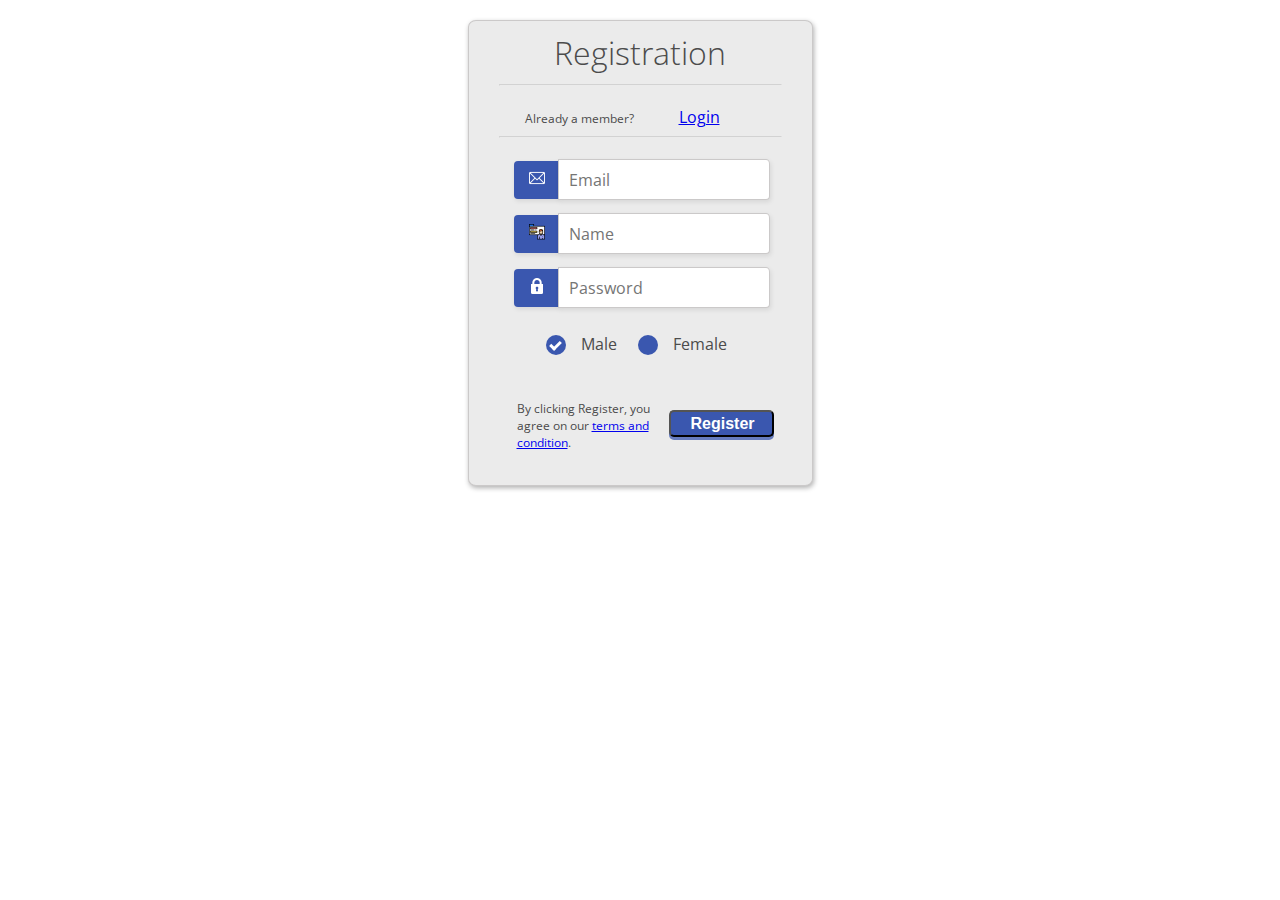
<file: index.html>
<!DOCTYPE html>
<html lang="en">
<head>
    <meta charset="UTF-8">
    <meta name="viewport" content="width=device-width, initial-scale=1.0">
    <title>SignUp</title>
    <link href='https://fonts.googleapis.com/css?family=Open+Sans:400,300,300italic,400italic,600' rel='stylesheet' type='text/css'>
    <link rel="stylesheet" href="./style/style.css">
</head>
<body >

<div class="testbox">
  <h1>Registration</h1>

  <form  onsubmit="return signup();">
      <hr>
    <div class="accounttype">
        <p>Already a member?</p>
        <a href="login.html">Login</a>
    </div>
  <hr>
  <label id="icon" ><img src="./image/email.png" alt=""></label>
  <input type="email"id="email" placeholder="Email" required/>
  <label id="icon" ><img src="./image/identity.png" alt=""></label>
  <input type="text" id="name" placeholder="Name" required/>
  <label id="icon"><img src="./image/lock.png" alt=""></label>
  <input type="password"  id="password" placeholder="Password" required/>
  <div class="gender">
    <input type="radio" id="male" name="gender" checked/>
    <label for="male" class="radio" chec>Male</label>
    <input type="radio"  id="female" name="gender" />
    <label for="female" class="radio">Female</label>
   </div> 
   <p>By clicking Register, you agree on our <a href="#">terms and condition</a>.</p>
   <button class="button">Register</button>
  </form>
</div>

<script src="app.js"></script>
    
</body>
</html>
</file>
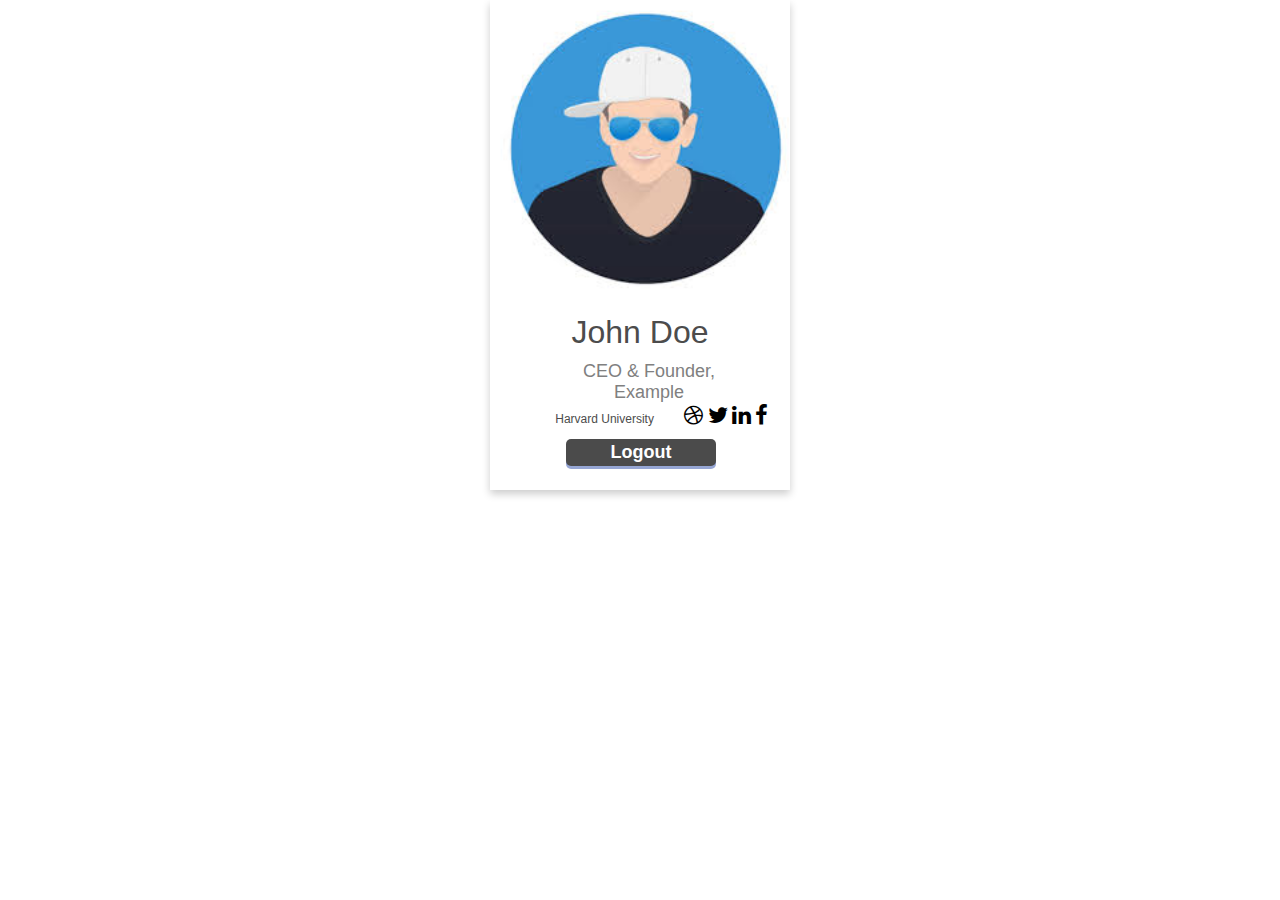
<file: dashboard.html>
<!DOCTYPE html>
<html lang="en">
<head>
    <meta charset="UTF-8">
    <meta name="viewport" content="width=device-width, initial-scale=1.0">
    <title>Welcome!</title>
    <link rel="stylesheet" href="./style//style.css">
    <link rel="stylesheet" href="https://cdnjs.cloudflare.com/ajax/libs/font-awesome/4.7.0/css/font-awesome.min.css">

</head>
<body onload="loginSuccess()">



    <div class="card">
      <img src="./image/image.jpg" alt="John" style="width:100%">
      <h1 id="name">John Doe</h1>
      <p id="loginemail" class="title">CEO & Founder, Example</p>
      <p>Harvard University</p>
      <a class="icontxt" href="#"><i class="fa fa-dribbble"></i></a>
      <a class="icontxt" href="#"><i class="fa fa-twitter"></i></a>
      <a class="icontxt" href="#"><i class="fa fa-linkedin"></i></a>
      <a class="icontxt" href="#"><i class="fa fa-facebook"></i></a>
      <p><button onclick="logout()" class="logoutBtn"> Logout </button></p>

    <script src="app.js"></script>
</body>
</html>
</file>
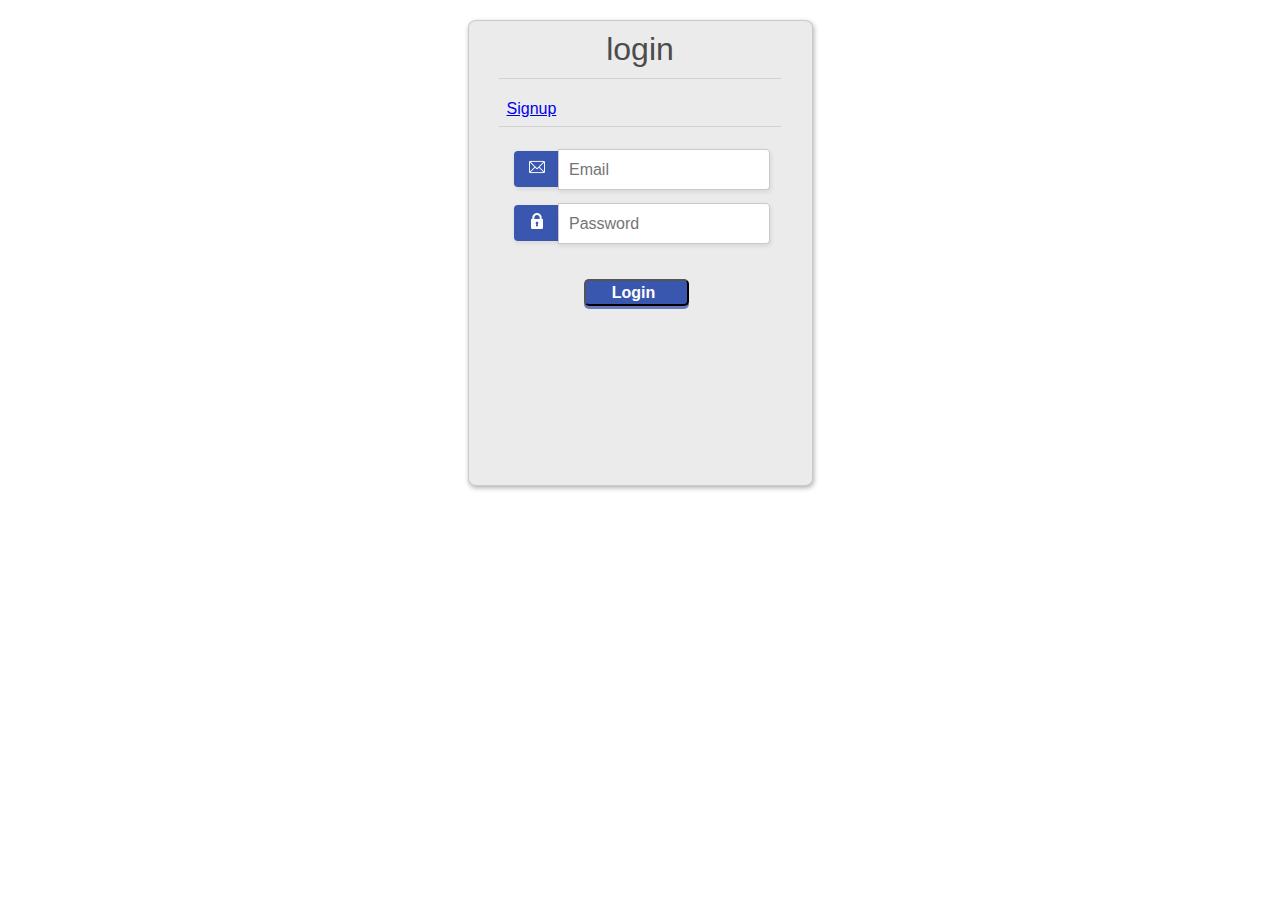
<file: login.html>
<!DOCTYPE html>
<html lang="en">

<head>
    <meta charset="UTF-8">
    <meta name="viewport" content="width=device-width, initial-scale=1.0">
    <title>Login</title>
<link rel="stylesheet" href="./style/style.css">
</head>
    <body>

        <div class="testbox">
            <h1>login</h1>

            <form   onsubmit="return check()">
                <hr>
                <div class="accounttype">
                    <a href="index.html">Signup</a>
                  </div>
                <hr>
                <label id="icon" ><img src="./image/email.png" alt=""></label>
                <input required type="email"  id="email" placeholder="Email"  />
                 <label id="icon"><img src="./image/lock.png" alt=""></label>
                <input required type="password"  id="password" placeholder="Password"  />
                <div class="login">
                    <button  class="button">Login</button>
                </div>
            </form>
        </div>

    </body>

    </html>



<script src="app.js"></script>
</body>

</html>
</file>
<file: style/style.css>
body, div, dl, dt, dd, ul, ol, li, h1, h2, h3, h4, h5, h6, 
pre, form, fieldset, input, textarea, p, blockquote, th, td { 
  padding:0;
  margin:0;}

fieldset, img {border:0}

ol, ul, li {list-style:none}

:focus {outline:none}

body,
input,
textarea,
select {
  font-family: 'Open Sans', sans-serif;
  font-size: 16px;
  color: #4c4c4c;
}

p {
  font-size: 12px;
  width: 150px;
  display: inline-block;
  margin-left: 18px;
}
h1 {
  font-size: 32px;
  font-weight: 300;
  color: #4c4c4c;
  text-align: center;
  padding-top: 10px;
  margin-bottom: 10px;
}

html{
  background-color: #ffffff;
}

.testbox {
  margin: 20px auto;
  width: 343px; 
  height: 464px; 
  -webkit-border-radius: 8px/7px; 
  -moz-border-radius: 8px/7px; 
  border-radius: 8px/7px; 
  background-color: #ebebeb; 
  -webkit-box-shadow: 1px 2px 5px rgba(0,0,0,.31); 
  -moz-box-shadow: 1px 2px 5px rgba(0,0,0,.31); 
  box-shadow: 1px 2px 5px rgba(0,0,0,.31); 
  border: solid 1px #cbc9c9;
}

input[type=radio] {
  visibility: hidden;
}

form{
  margin: 0 30px;
}
.icon-user:before {
    content: "\f007";
}

label.radio {
	cursor: pointer;
  text-indent: 35px;
  overflow: visible;
  display: inline-block;
  position: relative;
  margin-bottom: 15px;
}

label.radio:before {
  background: #3a57af;
  content:'';
  position: absolute;
  top:2px;
  left: 0;
  width: 20px;
  height: 20px;
  border-radius: 100%;
}

label.radio:after {
	opacity: 0;
	content: '';
	position: absolute;
	width: 0.5em;
	height: 0.25em;
	background: transparent;
	top: 7.5px;
	left: 4.5px;
	border: 3px solid #ffffff;
	border-top: none;
	border-right: none;

	-webkit-transform: rotate(-45deg);
	-moz-transform: rotate(-45deg);
	-o-transform: rotate(-45deg);
	-ms-transform: rotate(-45deg);
	transform: rotate(-45deg);
}

input[type=radio]:checked + label:after {
	opacity: 1;
}

hr{
  color: #a9a9a9;
  opacity: 0.3;
}

input[type=email],input[type=password],input[type=text]{
  width: 200px; 
  height: 39px; 
  -webkit-border-radius: 0px 4px 4px 0px/5px 5px 4px 4px; 
  -moz-border-radius: 0px 4px 4px 0px/0px 0px 4px 4px; 
  border-radius: 0px 4px 4px 0px/5px 5px 4px 4px; 
  background-color: #fff; 
  -webkit-box-shadow: 1px 2px 5px rgba(0,0,0,.09); 
  -moz-box-shadow: 1px 2px 5px rgba(0,0,0,.09); 
  box-shadow: 1px 2px 5px rgba(0,0,0,.09); 
  border: solid 1px #cbc9c9;
  margin-left: -5px;
  margin-top: 13px; 
  padding-left: 10px;
}

input[type=password]{
  margin-bottom: 25px;
}

#icon {
  display: inline-block;
  width: 30px;
  background-color: #3a57af;
  padding: 8px 0px 8px 15px;
  margin-left: 15px;
  -webkit-border-radius: 4px 0px 0px 4px; 
  -moz-border-radius: 4px 0px 0px 4px; 
  border-radius: 4px 0px 0px 4px;
  color: white;
  -webkit-box-shadow: 1px 2px 5px rgba(0,0,0,.09);
  -moz-box-shadow: 1px 2px 5px rgba(0,0,0,.09); 
  box-shadow: 1px 2px 5px rgba(0,0,0,.09); 
  border: solid 0px #cbc9c9;
}

.gender {
  margin-left: 30px;
  margin-bottom: 30px;
}

.accounttype{
  margin-left: 8px;
  margin-top: 20px;
}

button {
  font-size: 16px;
  font-weight: 600;
  color: white;
  padding: 0px 25px 0px 20px;
  margin: 10px 8px 20px 0px;
  display: inline-block;
  float: right;
  text-decoration: none;
  width: 105px; height: 27px; 
  -webkit-border-radius: 5px; 
  -moz-border-radius: 5px; 
  border-radius: 5px; 
  background-color: #3a57af; 
  -webkit-box-shadow: 0 3px rgba(58,87,175,.75); 
  -moz-box-shadow: 0 3px rgba(58,87,175,.75); 
  box-shadow: 0 3px rgba(58,87,175,.75);
  transition: all 0.1s linear 0s; 
  top: 0px;
  position: relative;
}

button:hover {
  top: -1px;
  background-color:#2e458b;
  -webkit-box-shadow: none; 
  -moz-box-shadow: none; 
  box-shadow: none;
  
}
.login{
        margin: 0 auto !important;
        clear: both !important;
        display:flex;
        justify-content: center;
}


.signin{
        height: auto !important;
}

.card {
  box-shadow: 0 4px 8px 0 rgba(0, 0, 0, 0.2);
  max-width: 300px;
  margin: auto;
  text-align: center;
}

.title {
  color: grey;
  font-size: 18px;
}

.logoutBtn {
  border: none;
  outline: 0;
  display: inline-block;
  padding: 2px;
  color: white;
  background-color: #000;
  text-align: center;
  cursor: pointer;
  width: 100%;
  font-size: 18px;
}

.icontxt {
  text-decoration: none;
  font-size: 22px;
  color: black;
}

.logoutBtn, a:hover {
  opacity: 0.7;
}
</file>
